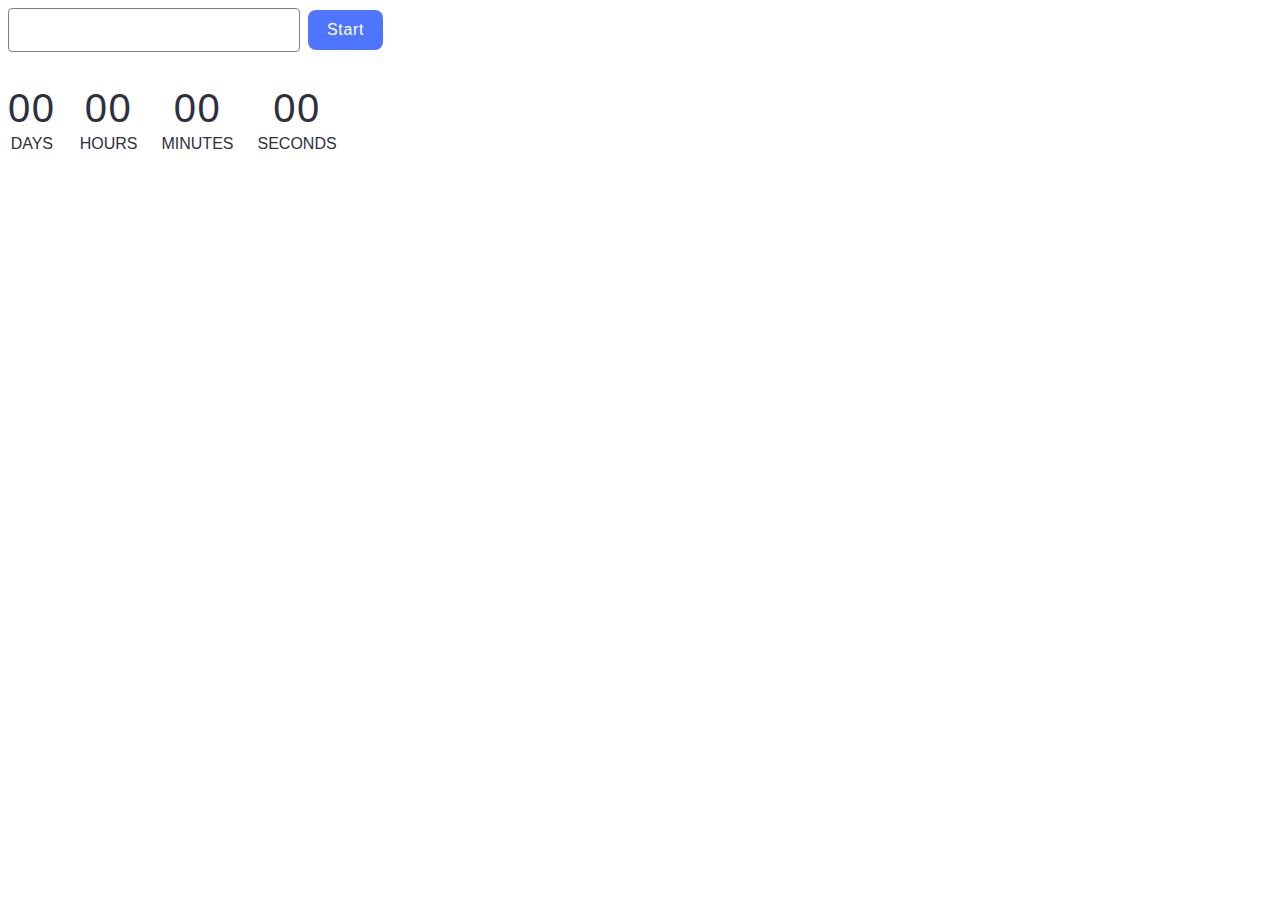
<file: src/1-timer.html>
<!DOCTYPE html>
<html lang="en">
  <head>
    <meta charset="UTF-8" />
    <meta name="viewport" content="width=device-width, initial-scale=1.0" />
    <title>Times</title>
    <link rel="stylesheet" href="./css/styles.css" />
  </head>
  <body>
    <div class="input-button">
      <input type="text" id="datetime-picker" />
      <button type="button" class="button-timer" data-start>Start</button>
    </div>

    <div class="timer">
      <div class="field">
        <span class="value" data-days>00</span>
        <span class="label">DAYS</span>
      </div>
      <div class="field">
        <span class="value" data-hours>00</span>
        <span class="label">HOURS</span>
      </div>
      <div class="field">
        <span class="value" data-minutes>00</span>
        <span class="label">MINUTES</span>
      </div>
      <div class="field">
        <span class="value" data-seconds>00</span>
        <span class="label">SECONDS</span>
      </div>
    </div>
    <script src="./js/1-timer.js" type="module"></script>
  </body>
</html>
</file>
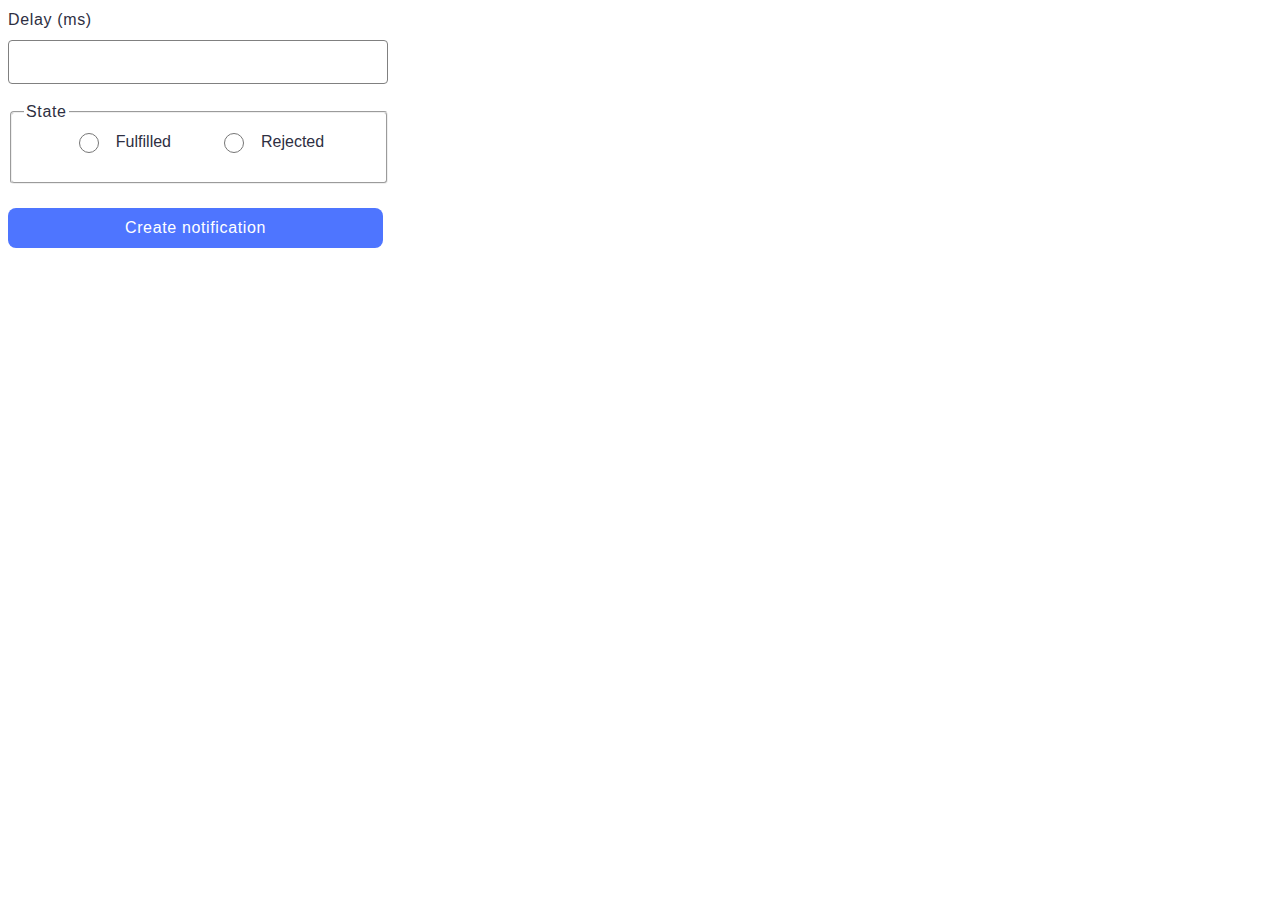
<file: src/2-snackbar.html>
<!DOCTYPE html>
<html lang="en">
  <head>
    <meta charset="UTF-8" />
    <meta name="viewport" content="width=device-width, initial-scale=1.0" />
    <title>Document</title>
    <link rel="stylesheet" href="./css/styles.css" />
  </head>
  <body>
    <form class="form">
      <label class="input-ms">
        Delay (ms)
        <input type="number" name="delay" required />
      </label>

      <fieldset>
        <legend>State</legend>
        <div class="inputs">
          <label class="text">
            <input type="radio" name="state" value="fulfilled" required />
            Fulfilled
          </label>
          <label class="text">
            <input type="radio" name="state" value="rejected" required />
            Rejected
          </label>
        </div>
      </fieldset>

      <button type="submit">Create notification</button>
    </form>

    <script src="./js/2-snackbar.js" type="module"></script>
  </body>
</html>
</file>
<file: src/css/styles.css>
#datetime-picker {
  font-family: 'Montserrat', sans-serif;
  font-weight: 400;
  font-size: 16px;
  line-height: 150%;
  letter-spacing: 0.04em;
  color: #2e2f42;
  padding-left: 16px;
  display: flex;
  align-items: center;
  border: 1px solid #808080;
  border-radius: 4px;
  width: 272px;
  height: 40px;
}

#datetime-picker:hover {
  border: 1px solid #000;
  border-radius: 4px;
  width: 272px;
  height: 40px;
}

.label {
  font-family: 'Montserrat', sans-serif;
  font-weight: 400;
  font-size: 16px;
  line-height: 150%;
  color: #2e2f42;
}

.timer {
  display: flex;
  flex-direction: row;
  gap: 24px;
}

.value {
  font-family: 'Montserrat', sans-serif;
  font-weight: 400;
  font-size: 40px;
  line-height: 120%;
  letter-spacing: 0.04em;
  color: #2e2f42;
}

.field {
  display: flex;
  flex-direction: column;
  align-items: center;
}

.button-timer {
  border-radius: 8px;
  padding: 8px 16px;
  width: 75px;
  height: 40px;
  background: #4e75ff;
  border: none;
  display: flex;
  align-items: center;
  justify-content: center;
  font-weight: 500;
  font-size: 16px;
  line-height: 150%;
  letter-spacing: 0.04em;
  color: #fff;
  font-family: 'Montserrat', sans-serif;
}

.button-timer:hover {
  background: #6c8cff;
  cursor: pointer;
}

.button-timer:disabled {
  background: #cfcfcf;
  color: #989898;
}

.input-button {
  display: flex;
  gap: 8px;
  align-items: center;
  margin-bottom: 32px;
}

.input-ms {
  font-weight: 400;
  font-size: 16px;
  line-height: 150%;
  letter-spacing: 0.04em;
  color: #2e2f42;
  font-family: 'Montserrat', sans-serif;
  display: flex;
  flex-direction: column;
  gap: 8px;
  margin-bottom: 16px;
}

.input-ms input {
  border: 1px solid #808080;
  border-radius: 4px;
  width: 360px;
  height: 40px;
  padding-left: 16px;
  font-weight: 400;
  font-size: 16px;
  line-height: 150%;
  letter-spacing: 0.04em;
  color: #2e2f42;
  font-family: 'Montserrat', sans-serif;
}

fieldset {
  border-radius: 4px;
  stroke-width: 1px;
  stroke: #808080;
  width: 350px;
  height: 64px;
  margin-bottom: 24px;
}

legend {
  font-family: 'Montserrat', sans-serif;
  font-weight: 400;
  font-size: 16px;
  line-height: 150%;
  letter-spacing: 0.04em;
  color: #2e2f42;
}

.text {
  font-weight: 400;
  font-size: 16px;
  line-height: 150%;
  color: #2e2f42;
  font-family: 'Montserrat', sans-serif;
  display: flex;
  gap: 14px;
}

.text input {
  border: 1px solid #757575;
  border-radius: 14px;
  width: 20px;
  height: 20px;
}

.inputs {
  display: flex;
  flex-direction: row;
  width: 100%;
  align-items: center;
  justify-content: center;
  gap: 48px;
}

form button {
  border-radius: 8px;
  padding: 8px 16px;
  width: 375px;
  height: 40px;
  background: #4e75ff;
  font-weight: 500;
  font-size: 16px;
  line-height: 150%;
  letter-spacing: 0.04em;
  color: #fff;
  font-family: 'Montserrat', sans-serif;
  border: none;
}

form button:hover {
  background: #6c8cff;
  cursor: pointer;
}
</file>
